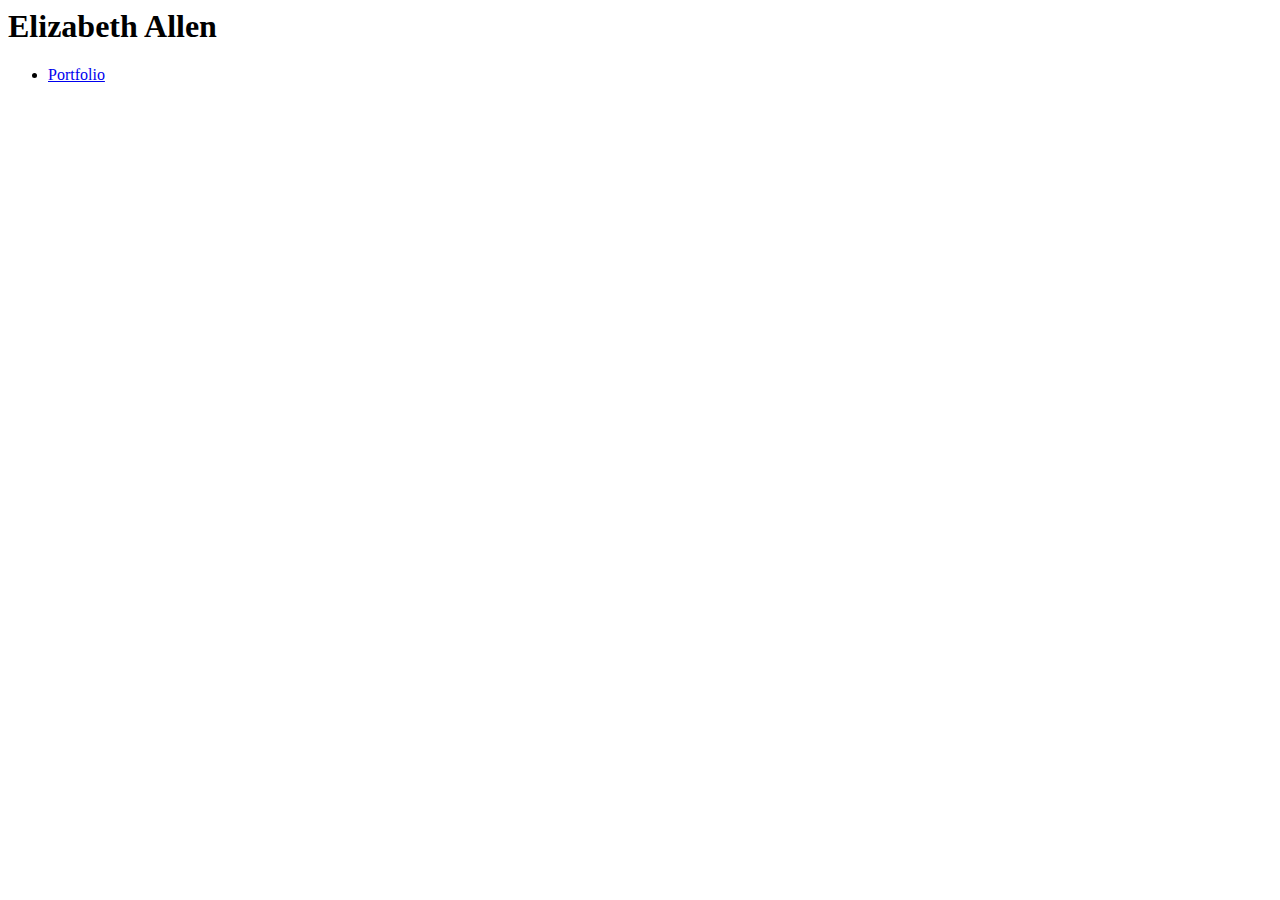
<file: portfolio.html>
</head>
<body>
    <header>
        <div class="container">
            <div class="positioning">
                <h1 class="name">Elizabeth Allen</h1>
                
                <nav class="menu">
                    <ul>
                        <li><a href="portfolio.html">Portfolio</a></li>
                    </ul>
                </nav>
            </div>
        </div>
    <header>  
<body>
<footer>
    
</footer>
</file>
